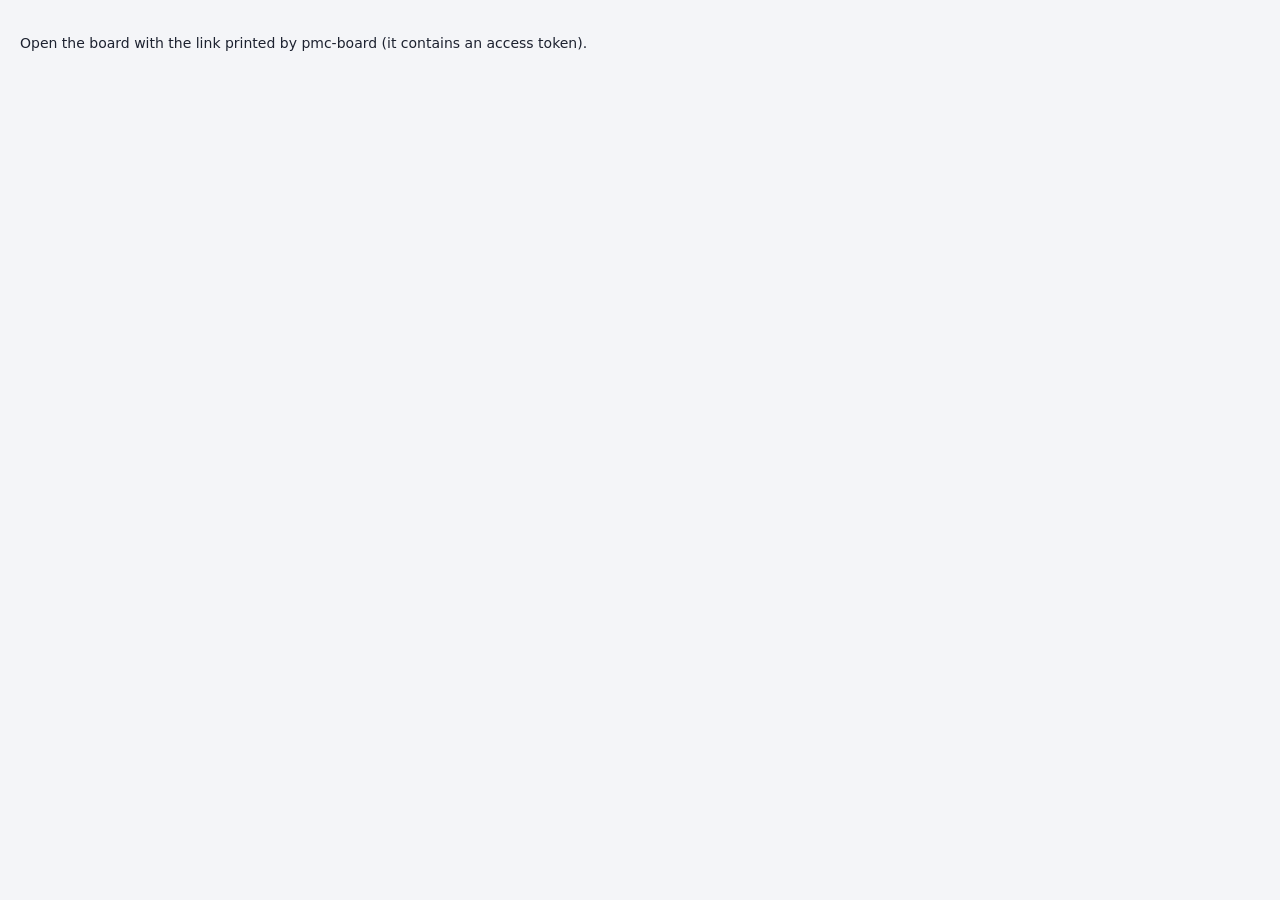
<file: Agent/pmc_mcp/board/index.html>
<!doctype html>
<html lang="en">
<head>
<meta charset="utf-8">
<meta name="viewport" content="width=device-width, initial-scale=1">
<title>RPA Macro AI Board</title>
<link rel="icon" href="data:,">
<link rel="stylesheet" href="board.css">
</head>
<body>
<header class="topbar">
  <div class="brand"><span class="logo" aria-hidden="true">▚</span> RPA Macro AI</div>
  <div class="filebox">
    <select id="fileSelect" title="Macro project"></select>
    <button id="newFile" class="ghost" title="New project">New</button>
  </div>
  <nav id="tabs" class="tabs" aria-label="Macros"></nav>
  <div class="spacer"></div>
  <span id="dirty" class="dirty" hidden>Unsaved</span>
  <span id="pmcStatus" class="pill" title="Pulover's Macro Creator">PMC: offline</span>
  <button id="undo" class="ghost icon" title="Undo (Ctrl+Z)">↶</button>
  <button id="redo" class="ghost icon" title="Redo (Ctrl+Y)">↷</button>
  <button id="save" title="Save (Ctrl+S)">Save</button>
  <button id="run" class="primary" title="Run this macro headless">▶ Run</button>
  <button id="play" class="ghost" title="Play in the open PMC window">Play in PMC</button>
  <button id="stop" class="danger" title="Stop playback">■ Stop</button>
</header>

<main class="layout">
  <aside class="palette" id="palette" aria-label="Actions"></aside>

  <section class="canvas-wrap" id="canvasWrap">
    <div id="banner" class="banner" hidden></div>
    <div class="zoom">
      <button class="ghost icon" id="zoomOut" title="Zoom out">−</button>
      <span id="zoomLabel">100%</span>
      <button class="ghost icon" id="zoomIn" title="Zoom in">+</button>
    </div>
    <div class="canvas" id="canvas"></div>
  </section>

  <aside class="inspector" id="inspector" aria-label="Step settings">
    <div class="empty">Select a step to edit it.<br><br>Drag actions from the left onto a <b>+</b> slot, or click an action to add it after the selected step (or inside a selected Repeat / If).</div>
  </aside>
</main>

<dialog id="runDialog">
  <form method="dialog" class="runform">
    <h3 id="runTitle">Run macro</h3>
    <p class="muted" id="runNote">Runs headless in a separate PMC instance. It really uses this computer's mouse and keyboard.</p>
    <label>Input variables <span class="muted">(one per line: Name=value)</span>
      <textarea id="runInputs" rows="4" placeholder="UserName=alice"></textarea></label>
    <label>Output variables <span class="muted">(comma separated)</span>
      <input id="runOutputs" placeholder="OrderId, Status"></label>
    <label>Timeout (seconds) <input id="runTimeout" type="number" value="120" min="1"></label>
    <pre id="runResult" class="result" hidden></pre>
    <div class="actions">
      <button value="cancel" class="ghost">Close</button>
      <button id="runGo" value="default" class="primary">▶ Run now</button>
    </div>
  </form>
</dialog>

<div id="toast" class="toast" role="status" aria-live="polite"></div>
<script src="board.js"></script>
</body>
</html>
</file>
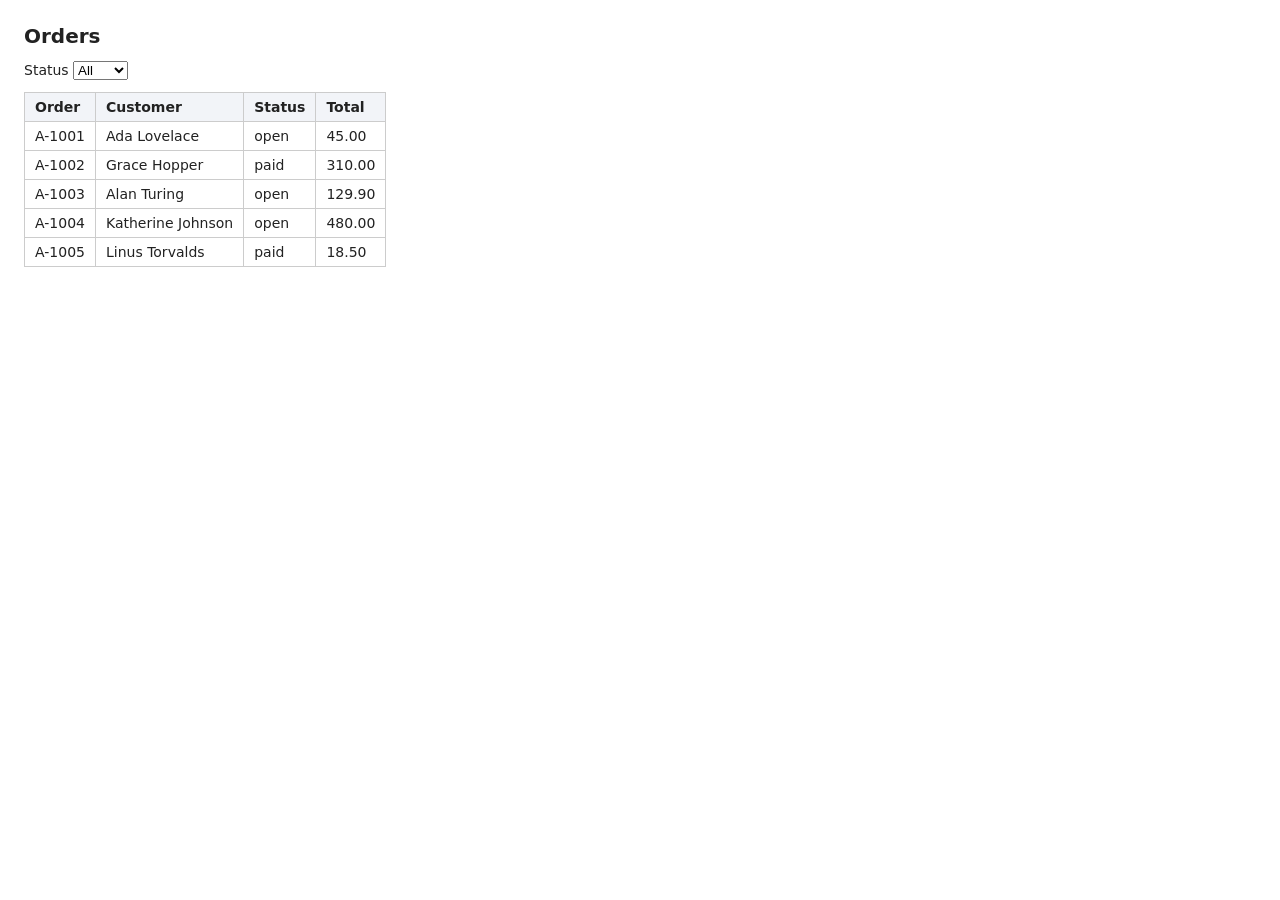
<file: Agent/examples/order-followup/orders.html>
<!doctype html>
<html lang="en">
<head><meta charset="utf-8"><title>Orders – Demo Shop Admin</title>
<style>
 body{font:14px system-ui,sans-serif;margin:24px;color:#222} h1{font-size:20px}
 table{border-collapse:collapse;margin-top:12px} th,td{border:1px solid #ccc;padding:6px 10px;text-align:left} th{background:#f2f4f8}
 .hidden{display:none}
</style></head>
<body>
<h1>Orders</h1>
<label>Status <select id="status" onchange="filter()">
  <option value="all">All</option><option value="open">Open</option><option value="paid">Paid</option></select></label>
<table id="orders">
  <tr><th>Order</th><th>Customer</th><th>Status</th><th>Total</th></tr>
  <tr data-s="open"><td>A-1001</td><td>Ada Lovelace</td><td>open</td><td>45.00</td></tr>
  <tr data-s="paid"><td>A-1002</td><td>Grace Hopper</td><td>paid</td><td>310.00</td></tr>
  <tr data-s="open"><td>A-1003</td><td>Alan Turing</td><td>open</td><td>129.90</td></tr>
  <tr data-s="open"><td>A-1004</td><td>Katherine Johnson</td><td>open</td><td>480.00</td></tr>
  <tr data-s="paid"><td>A-1005</td><td>Linus Torvalds</td><td>paid</td><td>18.50</td></tr>
</table>
<script>
function filter(){var s=document.getElementById('status').value;
  document.querySelectorAll('#orders tr[data-s]').forEach(function(r){
    if(s==='all'||r.dataset.s===s){r.classList.remove('hidden');r.removeAttribute('hidden')}else{r.classList.add('hidden');r.setAttribute('hidden','')}});}
</script>
</body></html>
</file>
<file: Agent/pmc_mcp/board/board.css>
:root {
  --bg: #f4f5f8; --panel: #ffffff; --ink: #1d2230; --muted: #6b7385; --line: #d9dde6;
  --accent: #3d6cf0; --accent-ink: #ffffff; --accent-soft: #e6ecfe;
  --danger: #d6455d; --ok: #1f9d6a; --warn: #c78a14;
  --node: #ffffff; --node-border: #d3d8e3; --shadow: 0 1px 2px rgba(20,30,60,.08), 0 2px 8px rgba(20,30,60,.06);
  --g-browser: #0e8f8f; --g-mouse: #3d6cf0; --g-keyboard: #8a4df0; --g-apps: #e07a1f; --g-flow: #1f9d6a; --g-data: #c2408f; --g-advanced: #5b6577;
  --radius: 10px;
  color-scheme: light;
}
@media (prefers-color-scheme: dark) {
  :root:not([data-theme="light"]) {
    --bg: #12151c; --panel: #1a1e27; --ink: #e6e9f0; --muted: #959db0; --line: #2c3240;
    --accent: #6d8ff5; --accent-soft: #232c45; --node: #20252f; --node-border: #343b4a;
    --shadow: 0 1px 2px rgba(0,0,0,.4), 0 2px 10px rgba(0,0,0,.25);
    color-scheme: dark;
  }
}
:root[data-theme="dark"] {
  --bg: #12151c; --panel: #1a1e27; --ink: #e6e9f0; --muted: #959db0; --line: #2c3240;
  --accent: #6d8ff5; --accent-soft: #232c45; --node: #20252f; --node-border: #343b4a;
  --shadow: 0 1px 2px rgba(0,0,0,.4), 0 2px 10px rgba(0,0,0,.25);
  color-scheme: dark;
}

* { box-sizing: border-box; }
[hidden] { display: none !important; }
html, body { height: 100%; margin: 0; }
body { background: var(--bg); color: var(--ink); font: 14px/1.4 system-ui, -apple-system, "Segoe UI", Roboto, sans-serif; display: flex; flex-direction: column; }
button, select, input, textarea { font: inherit; color: inherit; }
button { border: 1px solid var(--line); background: var(--panel); border-radius: 8px; padding: 6px 12px; cursor: pointer; white-space: nowrap; }
button:hover { border-color: var(--accent); }
button.primary { background: var(--accent); color: var(--accent-ink); border-color: var(--accent); }
button.danger { color: var(--danger); }
button.ghost { background: transparent; }
button.icon { padding: 4px 9px; }
button:disabled { opacity: .45; cursor: default; }
select, input, textarea { border: 1px solid var(--line); background: var(--bg); border-radius: 7px; padding: 6px 8px; width: 100%; }
textarea { resize: vertical; font-family: ui-monospace, "Cascadia Mono", Consolas, monospace; font-size: 13px; }

/* top bar */
.topbar { display: flex; align-items: center; gap: 8px; padding: 8px 12px; background: var(--panel); border-bottom: 1px solid var(--line); flex-wrap: wrap; }
.brand { font-weight: 700; letter-spacing: .2px; display: flex; align-items: center; gap: 6px; }
.logo { color: var(--accent); font-size: 18px; }
.filebox { display: flex; gap: 6px; align-items: center; }
.filebox select { width: 220px; }
.tabs { display: flex; gap: 4px; overflow-x: auto; flex: 1 1 0; min-width: 80px; scrollbar-width: thin; }
.tab { flex: none; }
.tab { border-radius: 8px 8px 0 0; border-bottom: 2px solid transparent; background: transparent; padding: 5px 10px; }
.tab.active { border-bottom-color: var(--accent); color: var(--accent); font-weight: 600; }
.spacer { flex: 0; }
.topbar { flex-wrap: nowrap; }
.pill { font-size: 12px; padding: 3px 9px; border-radius: 99px; background: var(--bg); color: var(--muted); border: 1px solid var(--line); }
.pill.on { color: var(--ok); border-color: var(--ok); }
.pill.busy { color: var(--warn); border-color: var(--warn); }
.dirty { font-size: 12px; color: var(--warn); }

/* layout */
.layout { flex: 1; display: grid; grid-template-columns: 230px 1fr 300px; min-height: 0; }
.palette, .inspector { background: var(--panel); overflow-y: auto; padding: 12px; }
.palette { border-right: 1px solid var(--line); }
.inspector { border-left: 1px solid var(--line); }
.palette h4 { margin: 14px 0 6px; font-size: 11px; text-transform: uppercase; letter-spacing: .8px; color: var(--muted); }
.palette h4:first-child { margin-top: 0; }
.tile { display: flex; align-items: center; gap: 8px; padding: 7px 9px; margin-bottom: 4px; border: 1px solid var(--line); border-radius: 8px; cursor: grab; background: var(--node); user-select: none; }
.tile:hover { border-color: var(--accent); }
.tile .ic { width: 22px; height: 22px; border-radius: 6px; display: grid; place-items: center; color: #fff; font-size: 12px; flex: none; }

/* canvas */
.canvas-wrap { position: relative; overflow: auto; min-width: 0; background-image: radial-gradient(var(--line) 1px, transparent 1px); background-size: 18px 18px; }
.canvas { transform-origin: top left; padding: 30px 40px 120px; display: flex; flex-direction: column; align-items: center; width: max-content; min-width: 100%; }
.zoom { position: sticky; top: 10px; left: 10px; z-index: 5; display: inline-flex; gap: 4px; align-items: center; background: var(--panel); border: 1px solid var(--line); border-radius: 8px; padding: 2px 6px; margin: 10px; font-size: 12px; }
.banner { position: sticky; top: 0; z-index: 6; background: var(--accent-soft); border-bottom: 1px solid var(--accent); padding: 8px 12px; display: flex; gap: 10px; align-items: center; }

.terminal { padding: 6px 16px; border-radius: 99px; font-size: 12px; font-weight: 600; background: var(--panel); border: 1px solid var(--line); color: var(--muted); }
.flow { display: flex; flex-direction: column; align-items: center; }
.slot { width: 2px; height: 30px; background: var(--line); position: relative; display: flex; align-items: center; justify-content: center; }
.slot button { position: absolute; width: 22px; height: 22px; padding: 0; border-radius: 50%; font-size: 14px; line-height: 1; opacity: 0; transition: opacity .12s; background: var(--panel); }
.flow:hover > .slot button, .slot.drop button, .slot button:focus { opacity: 1; }
.slot.drop { background: var(--accent); }
.slot.drop button { border-color: var(--accent); color: var(--accent); transform: scale(1.2); }

.node { width: min(280px, calc(100vw - 64px)); background: var(--node); border: 1px solid var(--node-border); border-left: 4px solid var(--gc, var(--g-advanced)); border-radius: var(--radius); box-shadow: var(--shadow); padding: 8px 10px; cursor: pointer; display: flex; gap: 9px; align-items: flex-start; }
.node:hover { border-color: var(--accent); border-left-color: var(--gc); }
.node.sel { outline: 2px solid var(--accent); outline-offset: 2px; }
.node.off { opacity: .5; }
.node.off .title { text-decoration: line-through; }
.node .ic { width: 26px; height: 26px; border-radius: 7px; background: var(--gc); color: #fff; display: grid; place-items: center; font-size: 13px; flex: none; }
.node .title { font-weight: 600; }
.node .sub { color: var(--muted); font-size: 12px; overflow: hidden; text-overflow: ellipsis; white-space: nowrap; max-width: 210px; }
.node .note { color: var(--muted); font-size: 11px; font-style: italic; }
.node[draggable="true"] { cursor: grab; }

.block { border: 1px dashed var(--node-border); border-radius: 14px; padding: 0 14px 10px; background: color-mix(in srgb, var(--panel) 55%, transparent); display: flex; flex-direction: column; align-items: center; }
.block > .node { margin-top: 10px; }
.branches { display: flex; gap: 18px; align-items: flex-start; margin-top: 4px; }
.branch { display: flex; flex-direction: column; align-items: center; min-width: 200px; }
.branch-label { font-size: 11px; font-weight: 700; text-transform: uppercase; letter-spacing: .7px; color: var(--muted); margin-top: 8px; display: flex; gap: 6px; align-items: center; }
.branch-label .cond { text-transform: none; letter-spacing: 0; font-weight: 500; max-width: 180px; overflow: hidden; text-overflow: ellipsis; white-space: nowrap; }
.branch-add { font-size: 11px; padding: 2px 8px; margin-top: 8px; }
.loop-body { border-left: 3px solid var(--g-flow); padding-left: 14px; margin-top: 4px; }
.empty-hint { font-size: 12px; color: var(--muted); border: 1px dashed var(--line); border-radius: 8px; padding: 8px 14px; background: var(--panel); }

/* inspector */
.inspector h3 { margin: 0 0 4px; font-size: 15px; }
.inspector .kindline { color: var(--muted); font-size: 12px; margin-bottom: 12px; }
.inspector label { display: block; margin-bottom: 10px; font-size: 12px; color: var(--muted); }
.inspector label > input, .inspector label > select, .inspector label > textarea { margin-top: 3px; color: var(--ink); }
.inspector .check { display: flex; gap: 8px; align-items: center; color: var(--ink); }
.inspector .check input { width: auto; }
.inspector .row { display: flex; gap: 6px; flex-wrap: wrap; margin-top: 14px; }
.inspector .empty { color: var(--muted); text-align: center; margin-top: 40px; }
.inspector details { margin-top: 12px; font-size: 12px; }
.inspector details summary { cursor: pointer; color: var(--muted); }
.muted { color: var(--muted); font-size: 12px; }

dialog { border: 1px solid var(--line); border-radius: 12px; background: var(--panel); color: var(--ink); width: min(520px, 92vw); padding: 18px; }
dialog::backdrop { background: rgba(10,15,30,.45); }
.runform label { display: block; margin: 10px 0; }
.runform h3 { margin: 0; }
.actions { display: flex; justify-content: flex-end; gap: 8px; margin-top: 12px; }
.result { background: var(--bg); border: 1px solid var(--line); border-radius: 8px; padding: 8px; max-height: 220px; overflow: auto; font-size: 12px; white-space: pre-wrap; }

.toast { position: fixed; bottom: 18px; left: 50%; transform: translateX(-50%) translateY(30px); background: var(--ink); color: var(--bg); padding: 8px 14px; border-radius: 8px; opacity: 0; transition: .2s; pointer-events: none; z-index: 50; max-width: 80vw; }
.toast.show { opacity: 1; transform: translateX(-50%); }
.toast.err { background: var(--danger); color: #fff; }

@media (max-width: 900px) {
  .layout { grid-template-columns: 1fr; grid-template-rows: auto 1fr auto; }
  .palette { max-height: 140px; border-right: 0; border-bottom: 1px solid var(--line); display: flex; flex-wrap: wrap; gap: 4px; }
  .palette h4 { width: 100%; margin: 6px 0 2px; }
  .inspector { border-left: 0; border-top: 1px solid var(--line); max-height: 40vh; }
  .topbar { flex-wrap: wrap; }
  .tabs { flex-basis: 100%; order: 5; }
  .canvas { padding: 20px 12px 80px; }
  .block { padding: 0 6px 8px; }
}
</file>
